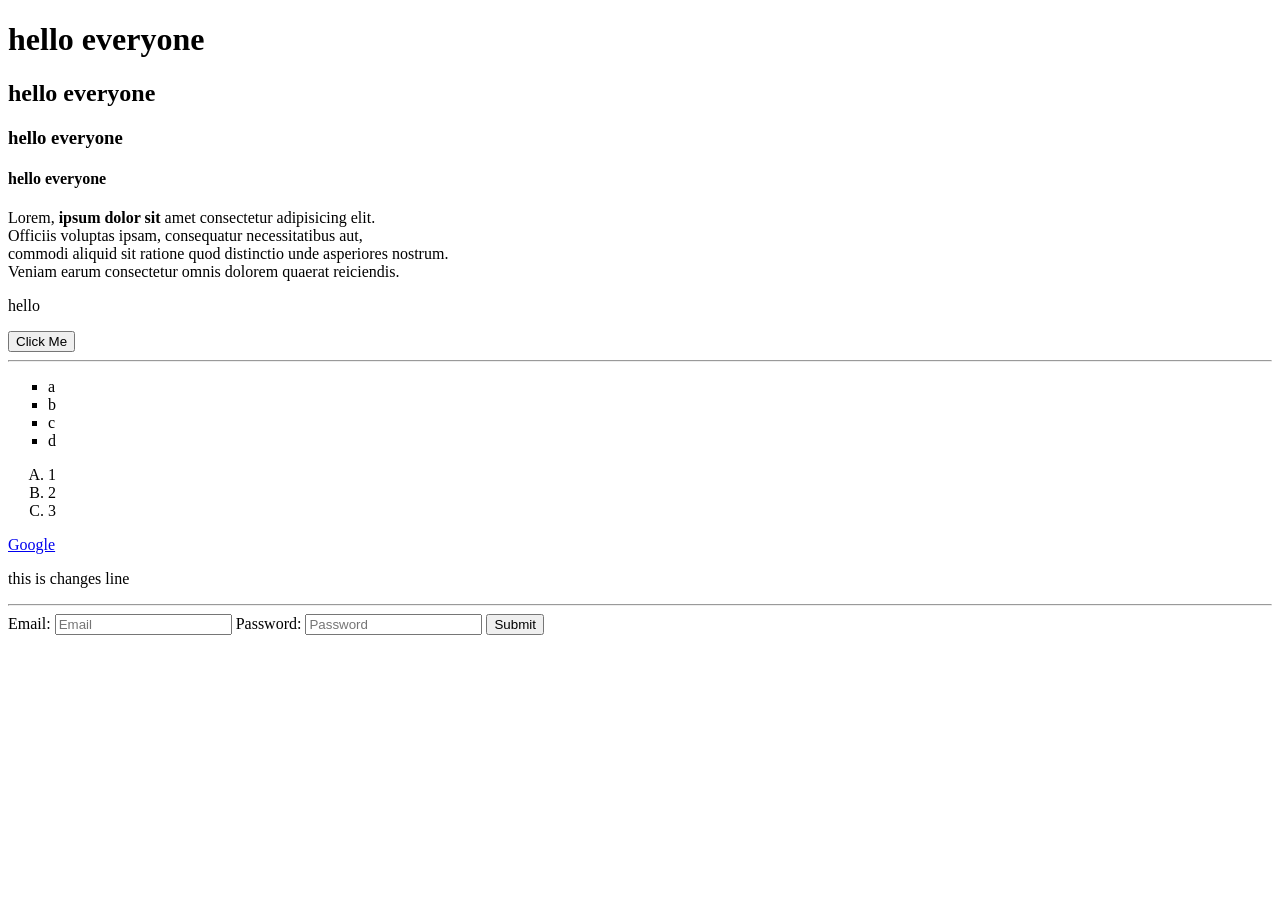
<file: index.html>
<!DOCTYPE html>
<html>
    <head>
        <title>My Website</title>
    </head>
    <body>
        <h1>hello everyone</h1>
        <h2>hello everyone</h2>
        <h3>hello everyone</h3>
        <h4>hello everyone</h4>

        <p>Lorem, <strong>ipsum dolor sit</strong> amet consectetur adipisicing elit.<br>Officiis voluptas ipsam, consequatur necessitatibus aut,<br>commodi aliquid sit ratione quod distinctio unde asperiores nostrum.<br>
            Veniam earum consectetur omnis dolorem quaerat 
            reiciendis.
        </p>

        <p>hello</p>

        <button>Click Me</button>
        <hr>
        <ul type="square">
            <li>a</li>
            <li>b</li>
            <li>c</li>
            <li>d</li>
        </ul>

      
        <ol type="A">
            <li>1</li>
            <li>2</li>
            <li>3</li>
        </ol>


        <a href="./a.html">Google</a>


        <!-- <img src="https://ik.imagekit.io/wsxtig9y4/car.jpg" alt="testImage"/>

        <audio src="./song.mp3" controls></audio>   local

        <video src="https://ik.imagekit.io/wsxtig9y4/sample-video.mp4?updatedAt=1722755924143" controls></video>

         -->
       

         <p>this is changes line</p>
        <hr>
        <form action="./a.html">
            <label for="email">Email:</label>
            <input type="email" placeholder="Email" id="email" required/>
            <label for="password">Password:</label>
            <input type="password" placeholder="Password" id="password" required/>
            <button type="submit">Submit</button>
        </form>

    </body>
</html>
</file>
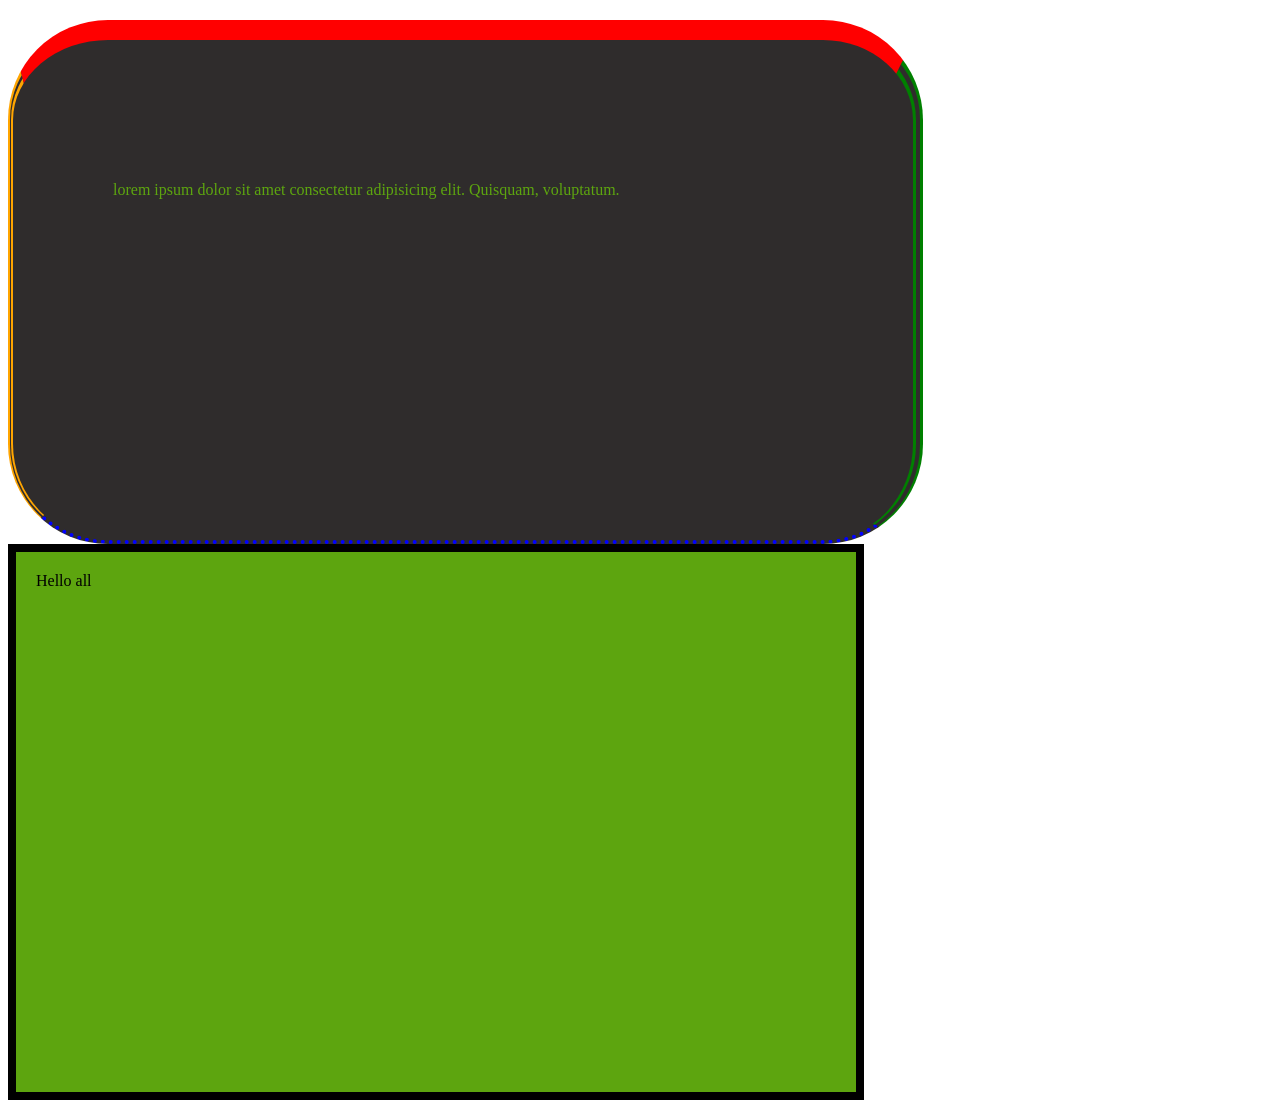
<file: Day-5/index.html>
<!DOCTYPE html>
<html lang="en">
<head>
    <title>Day-5</title>
    <link rel="stylesheet" href="./style.css" >
</head>
<body>
    <div class="para">
        lorem ipsum dolor sit amet consectetur adipisicing elit. Quisquam, voluptatum.
    </div>

    <div class="container">
        Hello all
    </div>
</body>
</html>
</file>
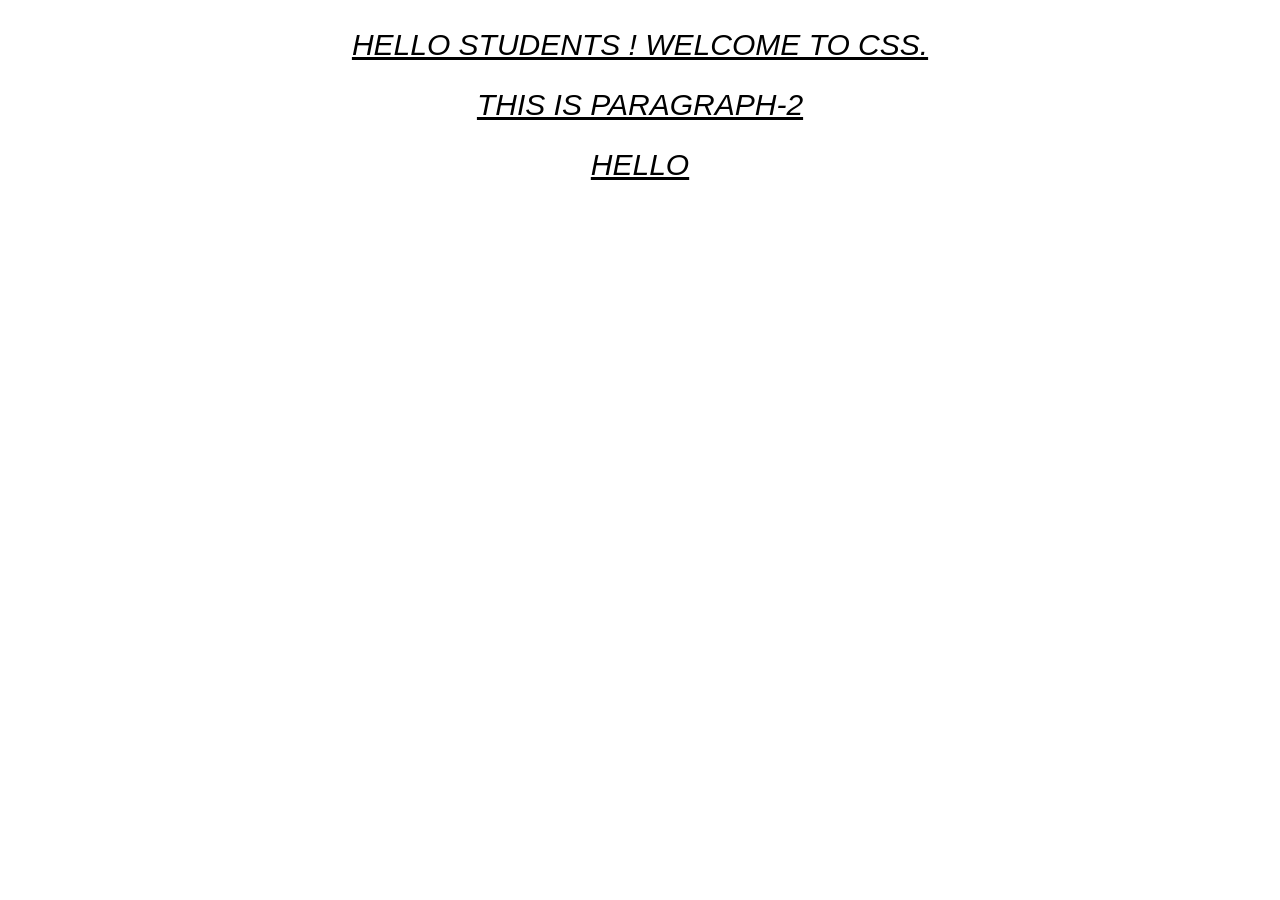
<file: Day-4.html>
<!DOCTYPE html>
<html lang="en">
<head>
    <title>Day-4</title>
    <link rel="stylesheet" href="style.css">
</head>
<body>

    <!-- paragraph -->
    <p>Hello students ! Welcome to CSS.</p>
    <p>This is Paragraph-2</p>
    <p>Hello</p>


    <!-- Heading -->
    <!-- <h1>hello everyone1</h1>
    <h1>hello everyone2</h1>
    <h1>hello everyone3</h1> -->
</body>
</html>
</file>
<file: Day-5/style.css>
.para{
    /* RGB */
    /* color:#000000 */

    
    /* 0-255 */
    /* color:rgb(93, 165, 15) */

    width: 800px;
    height: 500px;
    line-height: 300px;
    color:rgb(93, 165, 15);
    background-color:rgb(47, 44, 44);
    /* background-image:url("../test.png"); */
    background-size:cover;
    background-repeat:no-repeat;
    background-position:left;
    background-attachment:fixed;
    opacity:1;
   padding-left:100px;
   border-top: 2px solid red;
   border-right: 10px dashed green;
   border-bottom: 4px dotted blue;
   border-left: 5px double orange;

   border-top-width: 20px;
   border-right-style:double;

   border-radius:100px;

   margin-top:20px;
   margin-right:50px;
}



.container{
    background-color:rgb(93, 165, 15);
    width: 800px;
    height: 500px;
    padding:20px;
    border: 8px solid black;
    margin-right:20px;
}
</file>
<file: style.css>
/* element selector */


/* p {
    color:green;
    font-size: 20px;
}

h1 {
    color:blue;
    font-size: 30px;
} */


/* universal selector
* {
    color: red;
} */


/* id selector
#para{
    color: red;
}

#head{
    color: blue;
} */


/* 
.para{
    color: red;
}

.head{
    color: blue;
} */



p{
    font-family:Arial;
    font-size:30px;
    font-weight: 500;
    font-style:oblique;
    line-height:1;
    text-align:center;
    text-decoration:underline;
    text-transform:uppercase;
}
</file>
